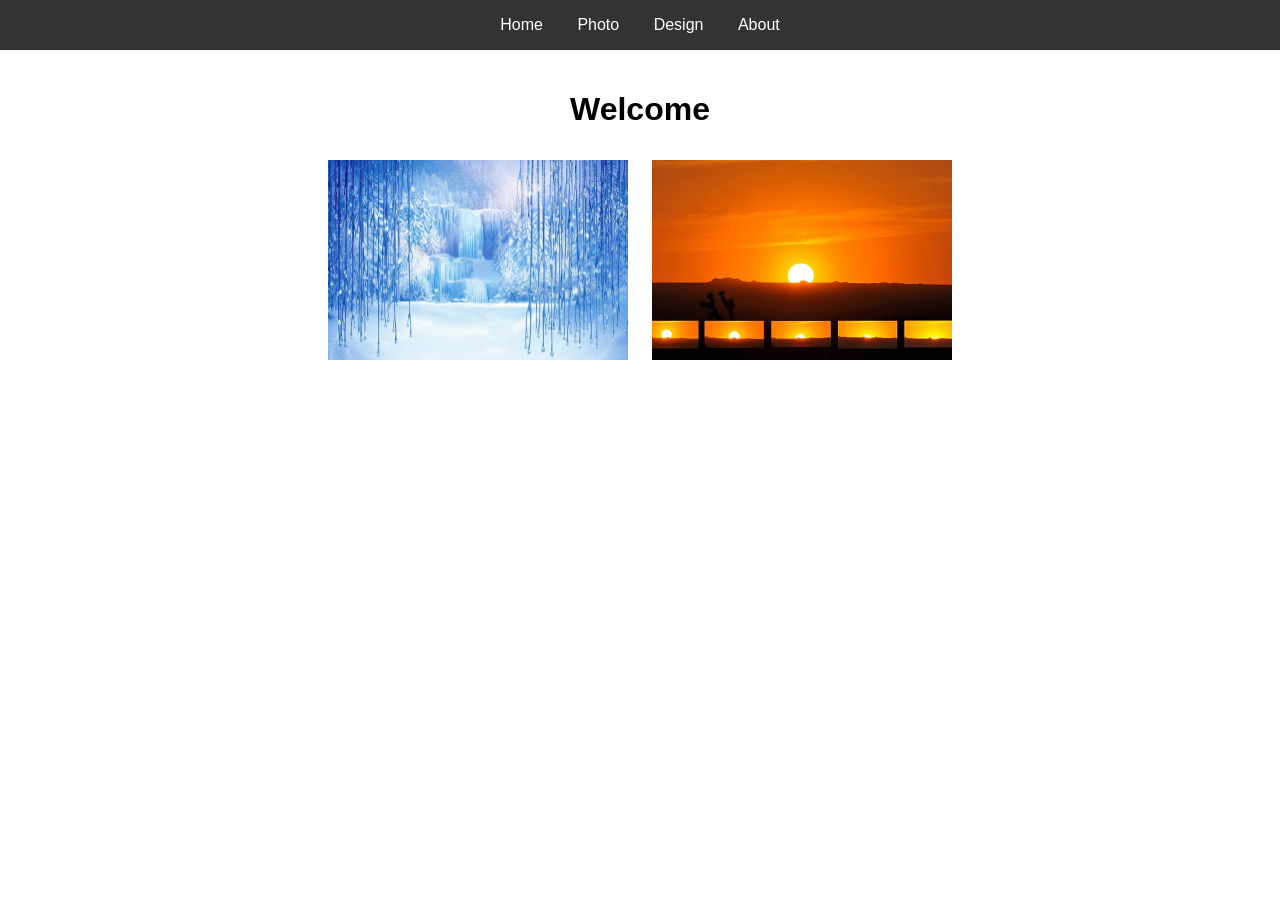
<file: index.html>
<!DOCTYPE html>
<html>
<head>
    <link rel="stylesheet" href="style.css">
    <title>Home</title>
</head>
<body>
    <nav>
        <a href="index.html">Home</a>
        <a href="photo.html">Photo</a>
        <a href="design.html">Design</a>
        <a href="about.html">About</a>
    </nav>
    <div class="container">
        <h1>Welcome</h1>
        <img src="s1.jpg" alt="Home Image 2">
        <img src="sunset.jpg" alt="Home Image 2">
    </div>
</body>
</html>
</file>
<file: style.css>
body {
  font-family: sans-serif;
  margin: 0;
  text-align: center;
}

nav {
  background: #333;
  padding: 1rem;
}

nav a {
  color: white;
  text-decoration: none;
  margin: 0 15px;
}

.container {
  padding: 20px;
}

img {
  width: 300px;
  height: 200px;
  background: #ddd; /* Gray box if image is missing */
  margin: 10px;
  object-fit: cover;
}
</file>
